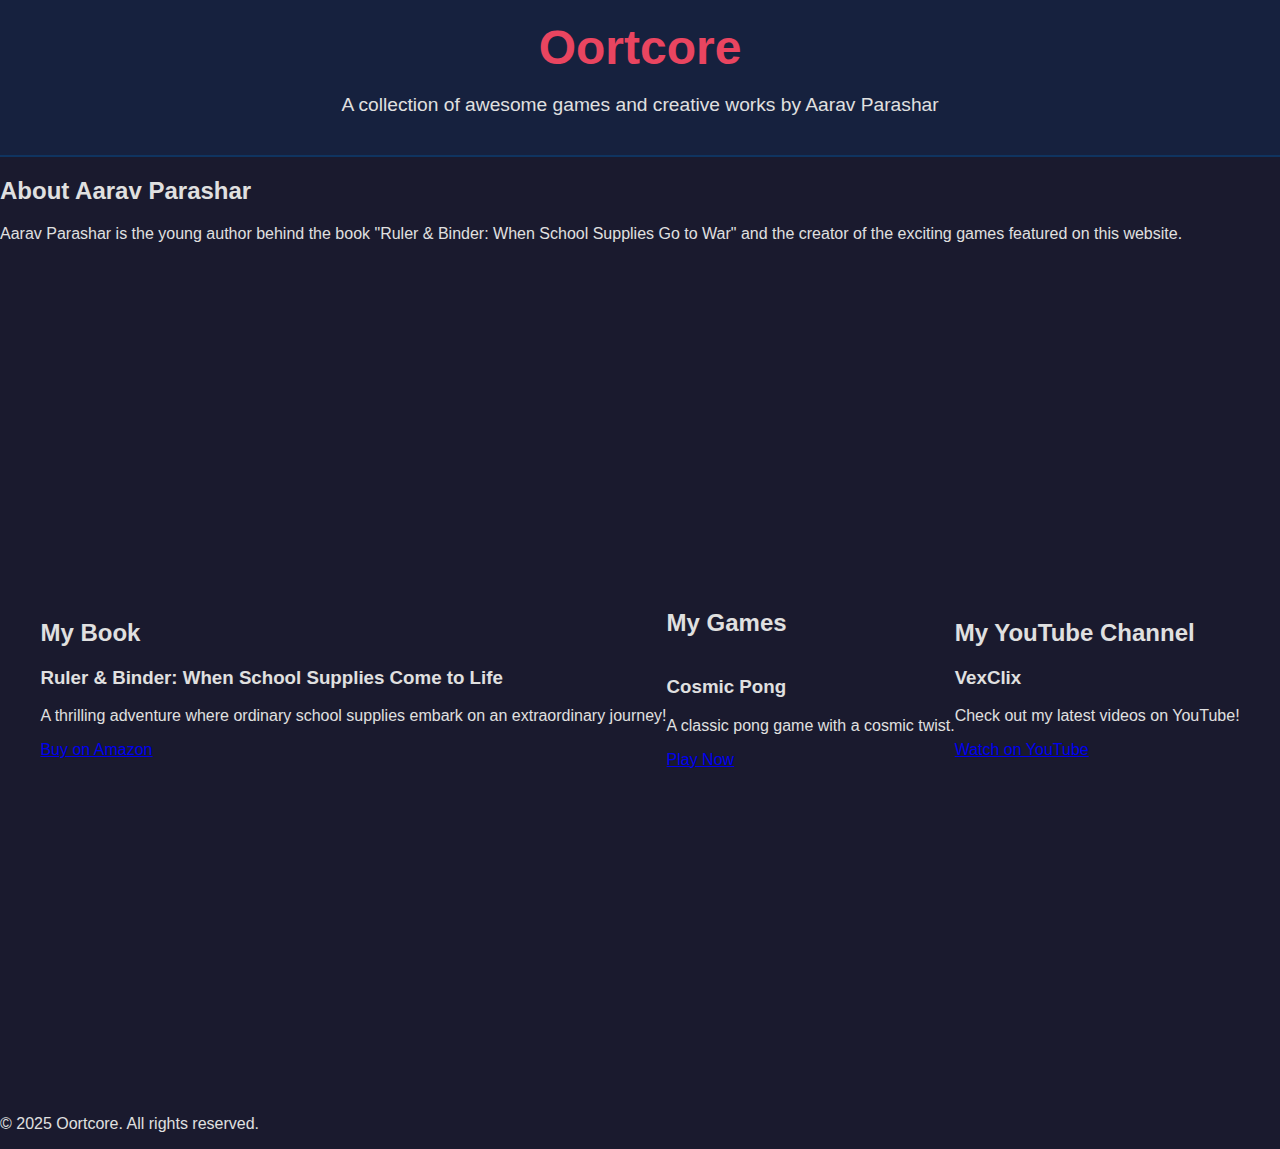
<file: index.html>
<!DOCTYPE html>
<html lang="en">
<head>
    <meta charset="UTF-8">
    <meta name="viewport" content="width=device-width, initial-scale=1.0">
    <title>Oortcore</title>
    <link rel="stylesheet" href="style.css">
    <link rel="preconnect" href="https://fonts.googleapis.com">
    <link rel="preconnect" href="https://fonts.gstatic.com" crossorigin>
    <link href="https://fonts.googleapis.com/css2?family=Orbitron:wght@400;700&display=swap" rel="stylesheet">
</head>
<body>
    <header class="hero">
        <div class="container">
            <h1>Oortcore</h1>
            <p>A collection of awesome games and creative works by Aarav Parashar</p>
        </div>
    </header>

    <section class="about-me-section">
        <div class="container">
            <h2>About Aarav Parashar</h2>
            <p>Aarav Parashar is the young author behind the book "Ruler & Binder: When School Supplies Go to War" and the creator of the exciting games featured on this website.</p>
        </div>
    </section>

    <main class="container">
        <section class="content-section book-section">
            <h2>My Book</h2>
            <div class="card">
                <h3>Ruler & Binder: When School Supplies Come to Life</h3>
                <p>A thrilling adventure where ordinary school supplies embark on an extraordinary journey!</p>
                <a href="https://www.amazon.com/Ruler-Binder-When-School-Supplies/dp/B0F9SP3Y62" target="_blank">Buy on Amazon</a>
            </div>
        </section>

        <section class="content-section games-section">
            <h2>My Games</h2>
            <div class="game-list">
                <div class="card">
                    <h3>Cosmic Pong</h3>
                    <p>A classic pong game with a cosmic twist.</p>
                    <a href="Cosmic-pong/index.html">Play Now</a>
                </div>
            </div>
        </section>

        <section class="content-section youtube-section">
            <h2>My YouTube Channel</h2>
            <div class="card">
                <h3>VexClix</h3>
                <p>Check out my latest videos on YouTube!</p>
                <a href="https://www.youtube.com/@aptvfun3003" target="_blank">Watch on YouTube</a>
            </div>
        </section>
    </main>

    <footer>
        <div class="container">
            <p>&copy; 2025 Oortcore. All rights reserved.</p>
        </div>
    </footer>
</body>
</html>
</file>
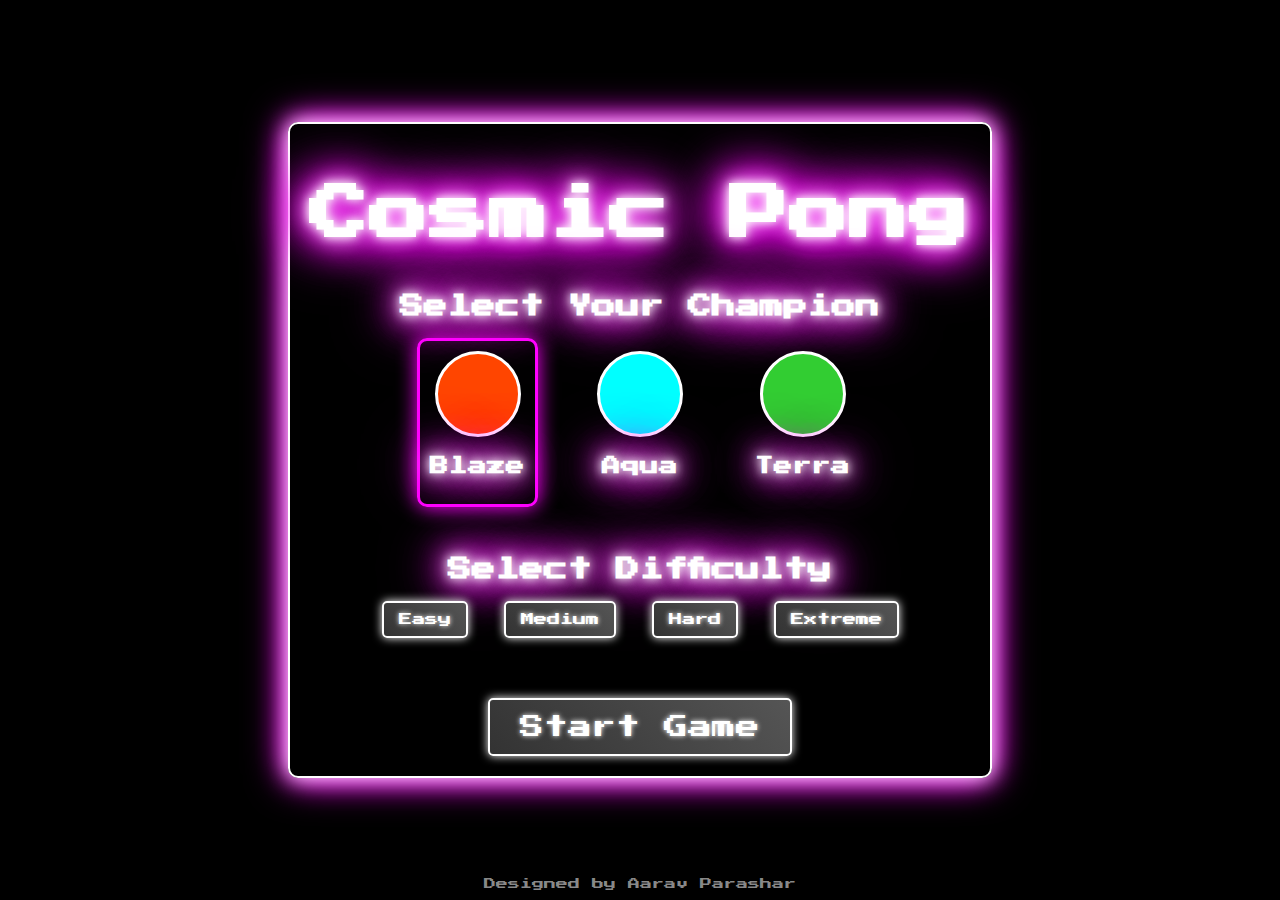
<file: Cosmic-pong/index.html>
<!DOCTYPE html>
<html lang="en">
<head>
    <meta charset="UTF-8">
    <title>Retro Ping Pong</title>
    <link href="https://fonts.googleapis.com/css2?family=Press+Start+2P&display=swap" rel="stylesheet">
    <link rel="stylesheet" href="style.css">
</head>
<body>
    <div id="startScreen">
        <h1>Cosmic Pong</h1>
        <div id="characterSelection">
            <h2>Select Your Champion</h2>
            <div class="character" id="blaze">
                <div class="swatch blaze"></div>
                <h3>Blaze</h3>
            </div>
            <div class="character" id="aqua">
                <div class="swatch aqua"></div>
                <h3>Aqua</h3>
            </div>
            <div class="character" id="terra">
                <div class="swatch terra"></div>
                <h3>Terra</h3>
            </div>
        </div>
        <div id="difficultySelection">
            <h2>Select Difficulty</h2>
            <button class="difficulty" data-level="0.05" data-speed="5">Easy</button>
            <button class="difficulty" data-level="0.1" data-speed="8">Medium</button>
            <button class="difficulty" data-level="0.2" data-speed="12">Hard</button>
            <button class="difficulty" data-level="0.3" data-speed="15">Extreme</button>
        </div>
        <button id="startButton">Start Game</button>
    </div>
    <div id="gameContainer" style="display: none;">
        <canvas id="gameCanvas"></canvas>
        <div id="controls">
            <button id="pauseButton">Pause</button>
            <button id="quitButton">Quit</button>
            <span>Speed:</span>
            <button id="decreaseSpeed">-</button>
            <span id="speedDisplay">8</span>
            <button id="increaseSpeed">+</button>
        </div>
        <div id="rallyCounter">Rally: 0</div>
    </div>
    <div id="gameOverOverlay">
        <div id="gameOverMessage"></div>
        <button id="restartButton">Restart</button>
    </div>
    <div id="designerCredit">Designed by Aarav Parashar</div>
    <script src="main.js"></script>
</body>
</html>
</file>
<file: style.css>
body {
    font-family: Arial, sans-serif;
    margin: 0;
    background-color: #1a1a2e;
    color: #e0e0e0;
}

header {
    background-color: #16213e;
    padding: 20px;
    text-align: center;
    border-bottom: 2px solid #0f3460;
}

header h1 {
    margin: 0;
    font-size: 3em;
    color: #e94560;
}

header p {
    font-size: 1.2em;
    color: #e0e0e0;
}

main {
    padding: 20px;
    display: flex;
    justify-content: center;
    align-items: center;
    min-height: calc(100vh - 100px); /* Adjust based on header height */
}

.game-list {
    display: flex;
    flex-wrap: wrap;
    gap: 20px;
    justify-content: center;
}

.game-card {
    background-color: #0f3460;
    border-radius: 10px;
    padding: 20px;
    width: 300px;
    text-align: center;
    box-shadow: 0 4px 8px rgba(0, 0, 0, 0.2);
    transition: transform 0.3s ease-in-out;
}

.game-card:hover {
    transform: translateY(-5px);
}

.game-card h2 {
    color: #e94560;
    margin-top: 0;
}

.game-card p {
    color: #e0e0e0;
}

.game-card a {
    display: inline-block;
    background-color: #e94560;
    color: white;
    padding: 10px 20px;
    text-decoration: none;
    border-radius: 5px;
    margin-top: 15px;
    transition: background-color 0.3s ease-in-out;
}

.game-card a:hover {
    background-color: #ba3a50;
}
</file>
<file: Cosmic-pong/style.css>
body {
    background-color: #000;
    display: flex;
    justify-content: center;
    align-items: center;
    height: 100vh;
    margin: 0;
    font-family: 'Press Start 2P', cursive;
    color: #fff;
    text-shadow: 0 0 10px #fff, 0 0 20px #fff, 0 0 30px #ff00ff, 0 0 40px #ff00ff, 0 0 50px #ff00ff, 0 0 60px #ff00ff, 0 0 70px #ff00ff;
}

#startScreen {
    display: flex;
    flex-direction: column;
    align-items: center;
    text-align: center;
    padding: 20px;
    border: 2px solid #fff;
    border-radius: 10px;
    box-shadow: 0 0 20px #fff, 0 0 30px #ff00ff, 0 0 40px #ff00ff;
    background-color: rgba(0, 0, 0, 0.7);
}

#startScreen h1 {
    margin-bottom: 30px;
    font-size: 60px;
}

#characterSelection,
#difficultySelection {
    margin-bottom: 30px;
    width: 100%;
}

#characterSelection h2,
#difficultySelection h2 {
    margin-bottom: 20px;
    font-size: 24px;
}

#characterSelection .character {
    display: inline-block;
    margin: 0 15px;
    vertical-align: top;
}

.character {
    cursor: pointer;
    border: 3px solid transparent;
    padding: 10px;
    border-radius: 10px;
    transition: all 0.2s ease-in-out;
    text-align: center;
}

.character:hover, .character.selected {
    border-color: #ff00ff;
    box-shadow: 0 0 20px #ff00ff;
}

.swatch {
    width: 80px;
    height: 80px;
    border-radius: 50%;
    border: 3px solid #fff;
    margin: 0 auto 10px auto;
}

.blaze {
    background-color: #ff4500;
}

.aqua {
    background-color: #00ffff;
}

.terra {
    background-color: #32cd32;
}

#difficultySelection button {
    margin: 0 10px;
}

#startButton {
    margin-top: 30px;
    padding: 15px 30px;
    font-size: 24px;
}

#gameContainer {
    display: flex;
    flex-direction: column;
    align-items: center;
    text-align: center;
}

canvas {
    background-color: rgba(0, 0, 0, 0.5);
    border: 2px solid #fff;
    border-radius: 10px;
    box-shadow: 0 0 20px #fff, 0 0 30px #ff00ff, 0 0 40px #ff00ff;
}

#controls {
    margin-top: 20px;
    display: flex;
    align-items: center;
}

#controls span, #rallyCounter {
    margin: 0 15px;
    font-size: 16px;
}

button {
    background: linear-gradient(45deg, #333, #555);
    color: #fff;
    border: 2px solid #fff;
    border-radius: 5px;
    padding: 10px 15px;
    cursor: pointer;
    font-family: 'Press Start 2P', cursive;
    text-shadow: 0 0 5px #fff;
    box-shadow: 0 0 10px #fff;
    transition: all 0.2s ease-in-out;
    margin: 0 5px;
}

button:hover {
    background: linear-gradient(45deg, #555, #777);
    box-shadow: 0 0 15px #fff, 0 0 25px #ff00ff;
    transform: scale(1.1);
}

#gameOverOverlay {
    position: absolute;
    top: 0;
    left: 0;
    width: 100%;
    height: 100%;
    background-color: rgba(0, 0, 0, 0.8);
    display: none;
    flex-direction: column;
    justify-content: center;
    align-items: center;
    font-size: 40px;
    text-align: center;
}

#restartButton {
    margin-top: 30px;
    padding: 15px 30px;
    font-size: 24px;
}

#designerCredit {
    position: absolute;
    bottom: 10px;
    width: 100%;
    text-align: center;
    font-size: 12px;
    color: #888;
    text-shadow: none;
}
</file>
